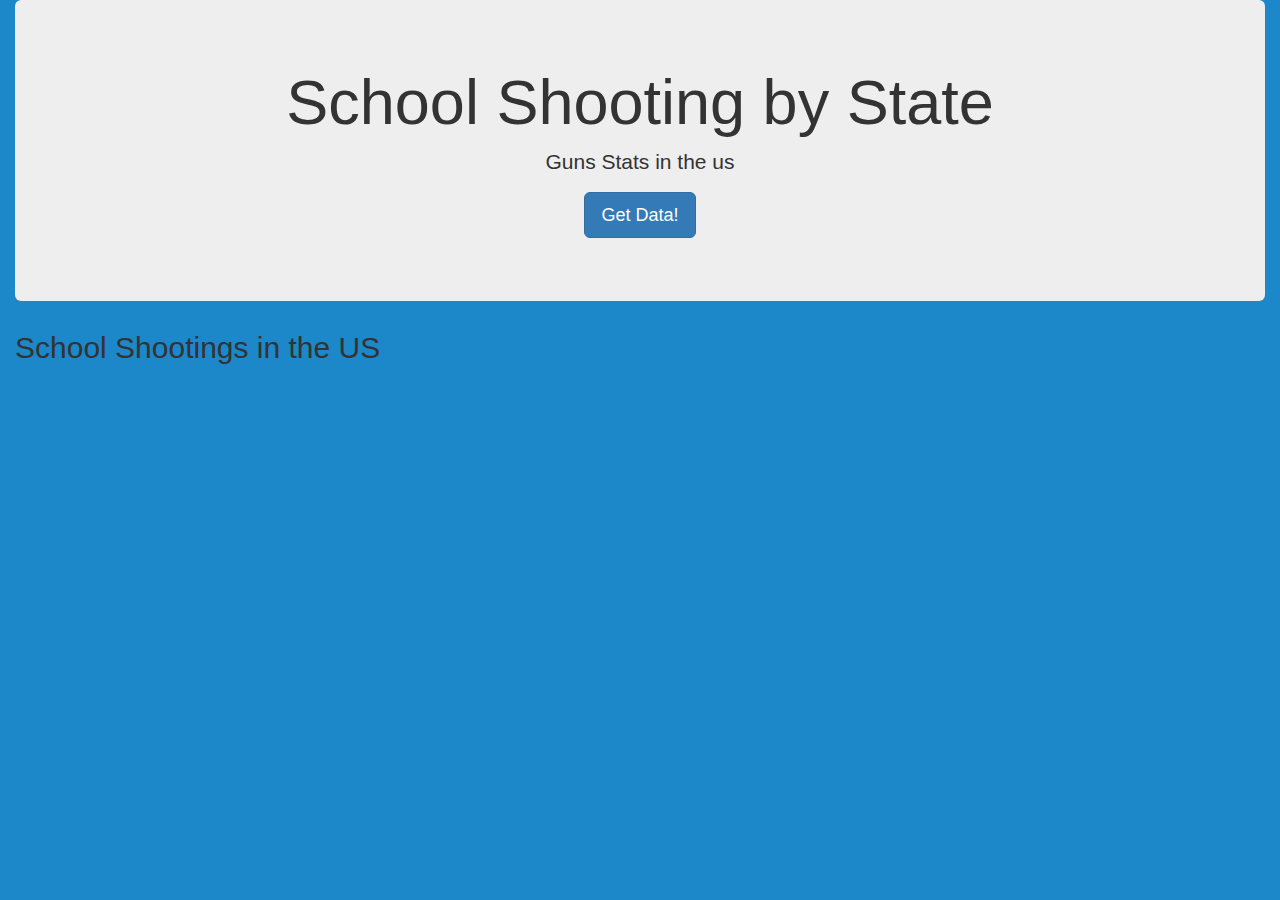
<file: project 3/project 3/templateFiles/Page2.html>
<!DOCTYPE html>
<html lang="en">

<head>
  <meta charset="UTF-8">
  <meta name="viewport" content="width=device-width, initial-scale=1.0">
  <meta http-equiv="X-UA-Compatible" content="ie=edge">
  <title>Project 3 Gun Stats</title>
  <link rel="stylesheet" href="https://maxcdn.bootstrapcdn.com/bootstrap/3.3.7/css/bootstrap.min.css">
</head>

<body style="background-color:#1c87c9;">

  <div class="container-fluid">
    <div class="jumbotron text-center">
      <h1>School Shooting by State</h1>
      <p>Guns Stats in the us</p>
      <p><a class="btn btn-primary btn-lg" href="C://Users//Angiescomputer//Desktop//new test render//templates//scrape.html" role="button">Get Data!</a></p>
    </div>
    
    <h2>School Shootings in the US</h2>
   </div>
  </div>
</body>

</html>
</file>
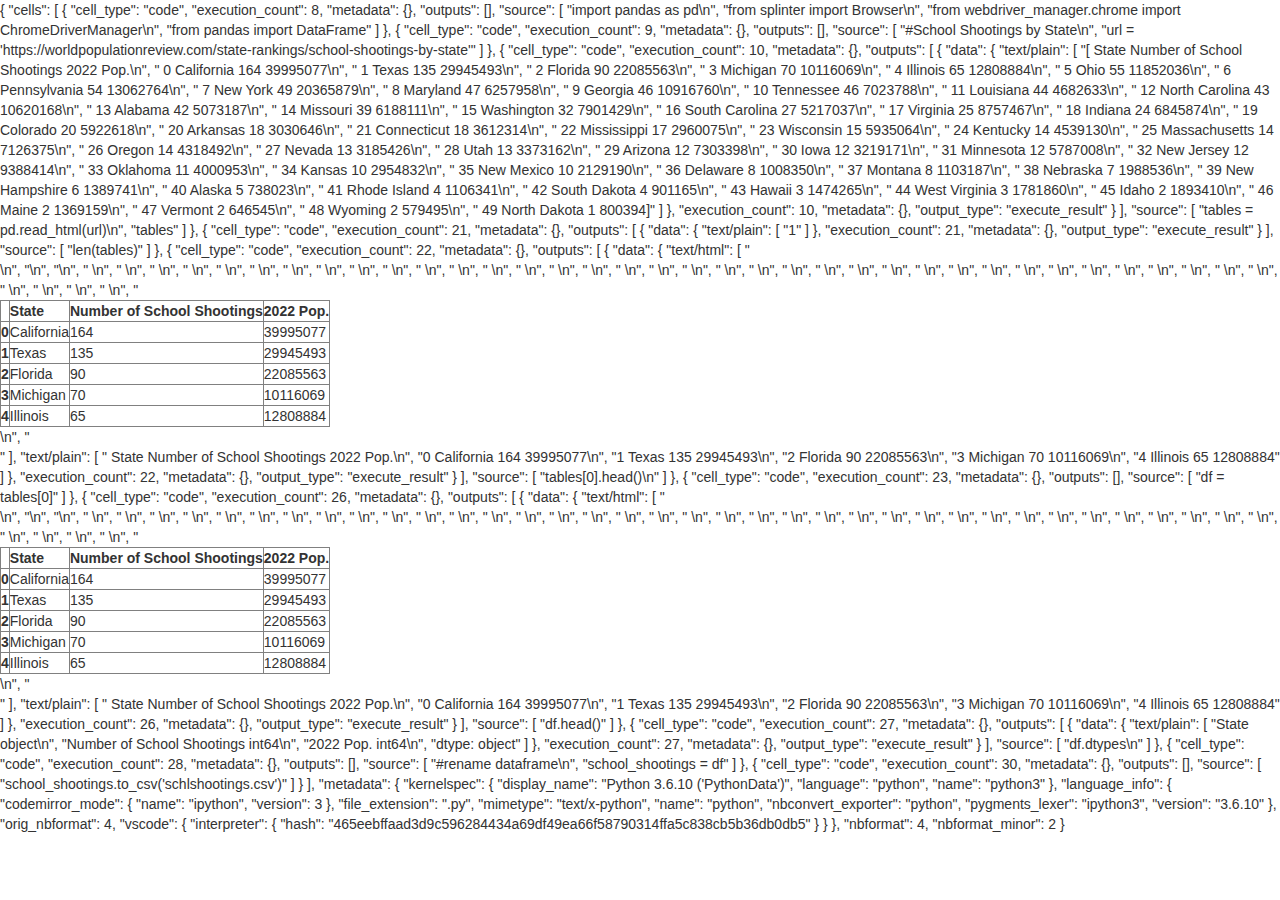
<file: project 3/project 3/templateFiles/scrape.html>
<!DOCTYPE html>
<html lang="en">

<head>
  <meta charset="UTF-8">
  <meta name="viewport" content="width=device-width, initial-scale=1.0">
  <meta http-equiv="X-UA-Compatible" content="ie=edge">
  <title>Project 3 Gun Stats</title>
  <link rel="stylesheet" href="https://maxcdn.bootstrapcdn.com/bootstrap/3.3.7/css/bootstrap.min.css">
</head>

{
 "cells": [
  {
   "cell_type": "code",
   "execution_count": 8,
   "metadata": {},
   "outputs": [],
   "source": [
    "import pandas as pd\n",
    "from splinter import Browser\n",
    "from webdriver_manager.chrome import ChromeDriverManager\n",
    "from pandas import DataFrame"
   ]
  },
  {
   "cell_type": "code",
   "execution_count": 9,
   "metadata": {},
   "outputs": [],
   "source": [
    "#School Shootings by State\n",
    "url = 'https://worldpopulationreview.com/state-rankings/school-shootings-by-state'"
   ]
  },
  {
   "cell_type": "code",
   "execution_count": 10,
   "metadata": {},
   "outputs": [
    {
     "data": {
      "text/plain": [
       "[             State  Number of School Shootings  2022 Pop.\n",
       " 0       California                         164   39995077\n",
       " 1            Texas                         135   29945493\n",
       " 2          Florida                          90   22085563\n",
       " 3         Michigan                          70   10116069\n",
       " 4         Illinois                          65   12808884\n",
       " 5             Ohio                          55   11852036\n",
       " 6     Pennsylvania                          54   13062764\n",
       " 7         New York                          49   20365879\n",
       " 8         Maryland                          47    6257958\n",
       " 9          Georgia                          46   10916760\n",
       " 10       Tennessee                          46    7023788\n",
       " 11       Louisiana                          44    4682633\n",
       " 12  North Carolina                          43   10620168\n",
       " 13         Alabama                          42    5073187\n",
       " 14        Missouri                          39    6188111\n",
       " 15      Washington                          32    7901429\n",
       " 16  South Carolina                          27    5217037\n",
       " 17        Virginia                          25    8757467\n",
       " 18         Indiana                          24    6845874\n",
       " 19        Colorado                          20    5922618\n",
       " 20        Arkansas                          18    3030646\n",
       " 21     Connecticut                          18    3612314\n",
       " 22     Mississippi                          17    2960075\n",
       " 23       Wisconsin                          15    5935064\n",
       " 24        Kentucky                          14    4539130\n",
       " 25   Massachusetts                          14    7126375\n",
       " 26          Oregon                          14    4318492\n",
       " 27          Nevada                          13    3185426\n",
       " 28            Utah                          13    3373162\n",
       " 29         Arizona                          12    7303398\n",
       " 30            Iowa                          12    3219171\n",
       " 31       Minnesota                          12    5787008\n",
       " 32      New Jersey                          12    9388414\n",
       " 33        Oklahoma                          11    4000953\n",
       " 34          Kansas                          10    2954832\n",
       " 35      New Mexico                          10    2129190\n",
       " 36        Delaware                           8    1008350\n",
       " 37         Montana                           8    1103187\n",
       " 38        Nebraska                           7    1988536\n",
       " 39   New Hampshire                           6    1389741\n",
       " 40          Alaska                           5     738023\n",
       " 41    Rhode Island                           4    1106341\n",
       " 42    South Dakota                           4     901165\n",
       " 43          Hawaii                           3    1474265\n",
       " 44   West Virginia                           3    1781860\n",
       " 45           Idaho                           2    1893410\n",
       " 46           Maine                           2    1369159\n",
       " 47         Vermont                           2     646545\n",
       " 48         Wyoming                           2     579495\n",
       " 49    North Dakota                           1     800394]"
      ]
     },
     "execution_count": 10,
     "metadata": {},
     "output_type": "execute_result"
    }
   ],
   "source": [
    "tables = pd.read_html(url)\n",
    "tables"
   ]
  },
  {
   "cell_type": "code",
   "execution_count": 21,
   "metadata": {},
   "outputs": [
    {
     "data": {
      "text/plain": [
       "1"
      ]
     },
     "execution_count": 21,
     "metadata": {},
     "output_type": "execute_result"
    }
   ],
   "source": [
    "len(tables)"
   ]
  },
  {
   "cell_type": "code",
   "execution_count": 22,
   "metadata": {},
   "outputs": [
    {
     "data": {
      "text/html": [
       "<div>\n",
       "<style scoped>\n",
       "    .dataframe tbody tr th:only-of-type {\n",
       "        vertical-align: middle;\n",
       "    }\n",
       "\n",
       "    .dataframe tbody tr th {\n",
       "        vertical-align: top;\n",
       "    }\n",
       "\n",
       "    .dataframe thead th {\n",
       "        text-align: right;\n",
       "    }\n",
       "</style>\n",
       "<table border=\"1\" class=\"dataframe\">\n",
       "  <thead>\n",
       "    <tr style=\"text-align: right;\">\n",
       "      <th></th>\n",
       "      <th>State</th>\n",
       "      <th>Number of School Shootings</th>\n",
       "      <th>2022 Pop.</th>\n",
       "    </tr>\n",
       "  </thead>\n",
       "  <tbody>\n",
       "    <tr>\n",
       "      <th>0</th>\n",
       "      <td>California</td>\n",
       "      <td>164</td>\n",
       "      <td>39995077</td>\n",
       "    </tr>\n",
       "    <tr>\n",
       "      <th>1</th>\n",
       "      <td>Texas</td>\n",
       "      <td>135</td>\n",
       "      <td>29945493</td>\n",
       "    </tr>\n",
       "    <tr>\n",
       "      <th>2</th>\n",
       "      <td>Florida</td>\n",
       "      <td>90</td>\n",
       "      <td>22085563</td>\n",
       "    </tr>\n",
       "    <tr>\n",
       "      <th>3</th>\n",
       "      <td>Michigan</td>\n",
       "      <td>70</td>\n",
       "      <td>10116069</td>\n",
       "    </tr>\n",
       "    <tr>\n",
       "      <th>4</th>\n",
       "      <td>Illinois</td>\n",
       "      <td>65</td>\n",
       "      <td>12808884</td>\n",
       "    </tr>\n",
       "  </tbody>\n",
       "</table>\n",
       "</div>"
      ],
      "text/plain": [
       "        State  Number of School Shootings  2022 Pop.\n",
       "0  California                         164   39995077\n",
       "1       Texas                         135   29945493\n",
       "2     Florida                          90   22085563\n",
       "3    Michigan                          70   10116069\n",
       "4    Illinois                          65   12808884"
      ]
     },
     "execution_count": 22,
     "metadata": {},
     "output_type": "execute_result"
    }
   ],
   "source": [
    "tables[0].head()\n"
   ]
  },
  {
   "cell_type": "code",
   "execution_count": 23,
   "metadata": {},
   "outputs": [],
   "source": [
    "df = tables[0]"
   ]
  },
  {
   "cell_type": "code",
   "execution_count": 26,
   "metadata": {},
   "outputs": [
    {
     "data": {
      "text/html": [
       "<div>\n",
       "<style scoped>\n",
       "    .dataframe tbody tr th:only-of-type {\n",
       "        vertical-align: middle;\n",
       "    }\n",
       "\n",
       "    .dataframe tbody tr th {\n",
       "        vertical-align: top;\n",
       "    }\n",
       "\n",
       "    .dataframe thead th {\n",
       "        text-align: right;\n",
       "    }\n",
       "</style>\n",
       "<table border=\"1\" class=\"dataframe\">\n",
       "  <thead>\n",
       "    <tr style=\"text-align: right;\">\n",
       "      <th></th>\n",
       "      <th>State</th>\n",
       "      <th>Number of School Shootings</th>\n",
       "      <th>2022 Pop.</th>\n",
       "    </tr>\n",
       "  </thead>\n",
       "  <tbody>\n",
       "    <tr>\n",
       "      <th>0</th>\n",
       "      <td>California</td>\n",
       "      <td>164</td>\n",
       "      <td>39995077</td>\n",
       "    </tr>\n",
       "    <tr>\n",
       "      <th>1</th>\n",
       "      <td>Texas</td>\n",
       "      <td>135</td>\n",
       "      <td>29945493</td>\n",
       "    </tr>\n",
       "    <tr>\n",
       "      <th>2</th>\n",
       "      <td>Florida</td>\n",
       "      <td>90</td>\n",
       "      <td>22085563</td>\n",
       "    </tr>\n",
       "    <tr>\n",
       "      <th>3</th>\n",
       "      <td>Michigan</td>\n",
       "      <td>70</td>\n",
       "      <td>10116069</td>\n",
       "    </tr>\n",
       "    <tr>\n",
       "      <th>4</th>\n",
       "      <td>Illinois</td>\n",
       "      <td>65</td>\n",
       "      <td>12808884</td>\n",
       "    </tr>\n",
       "  </tbody>\n",
       "</table>\n",
       "</div>"
      ],
      "text/plain": [
       "        State  Number of School Shootings  2022 Pop.\n",
       "0  California                         164   39995077\n",
       "1       Texas                         135   29945493\n",
       "2     Florida                          90   22085563\n",
       "3    Michigan                          70   10116069\n",
       "4    Illinois                          65   12808884"
      ]
     },
     "execution_count": 26,
     "metadata": {},
     "output_type": "execute_result"
    }
   ],
   "source": [
    "df.head()"
   ]
  },
  {
   "cell_type": "code",
   "execution_count": 27,
   "metadata": {},
   "outputs": [
    {
     "data": {
      "text/plain": [
       "State                         object\n",
       "Number of School Shootings     int64\n",
       "2022 Pop.                      int64\n",
       "dtype: object"
      ]
     },
     "execution_count": 27,
     "metadata": {},
     "output_type": "execute_result"
    }
   ],
   "source": [
    "df.dtypes\n"
   ]
  },
  {
   "cell_type": "code",
   "execution_count": 28,
   "metadata": {},
   "outputs": [],
   "source": [
    "#rename dataframe\n",
    "school_shootings = df"
   ]
  },
  {
   "cell_type": "code",
   "execution_count": 30,
   "metadata": {},
   "outputs": [],
   "source": [
    "school_shootings.to_csv('schlshootings.csv')"
   ]
  }
 ],
 "metadata": {
  "kernelspec": {
   "display_name": "Python 3.6.10 ('PythonData')",
   "language": "python",
   "name": "python3"
  },
  "language_info": {
   "codemirror_mode": {
    "name": "ipython",
    "version": 3
   },
   "file_extension": ".py",
   "mimetype": "text/x-python",
   "name": "python",
   "nbconvert_exporter": "python",
   "pygments_lexer": "ipython3",
   "version": "3.6.10"
  },
  "orig_nbformat": 4,
  "vscode": {
   "interpreter": {
    "hash": "465eebffaad3d9c596284434a69df49ea66f58790314ffa5c838cb5b36db0db5"
   }
  }
 },
 "nbformat": 4,
 "nbformat_minor": 2
}
</file>
